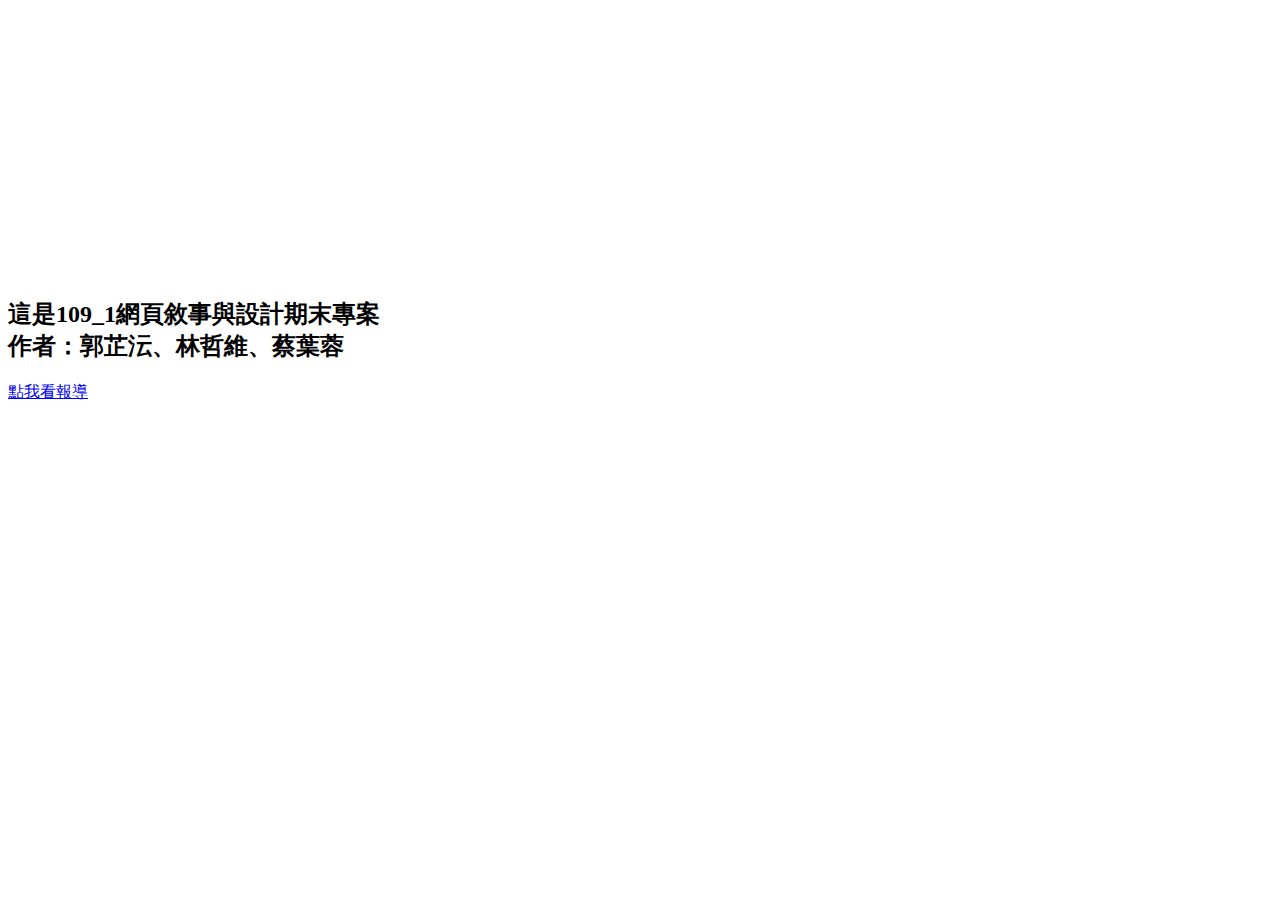
<file: index.html>
<html>

<head>
    <!-- Required meta tags -->
    <meta charset="utf-8">
    <meta name="viewport" content="width=device-width, initial-scale=1, shrink-to-fit=no">

    <link rel="stylesheet" href="https://cdn.jsdelivr.net/npm/bootstrap@4.5.3/dist/css/bootstrap.min.css"
        integrity="sha384-TX8t27EcRE3e/ihU7zmQxVncDAy5uIKz4rEkgIXeMed4M0jlfIDPvg6uqKI2xXr2" crossorigin="anonymous">

    <script src="https://code.jquery.com/jquery-3.5.1.slim.min.js"
        integrity="sha384-DfXdz2htPH0lsSSs5nCTpuj/zy4C+OGpamoFVy38MVBnE+IbbVYUew+OrCXaRkfj" crossorigin="anonymous">
    </script>
    <script src="https://cdn.jsdelivr.net/npm/bootstrap@4.5.3/dist/js/bootstrap.bundle.min.js"
        integrity="sha384-ho+j7jyWK8fNQe+A12Hb8AhRq26LrZ/JpcUGGOn+Y7RsweNrtN/tE3MoK7ZeZDyx" crossorigin="anonymous">
    </script>

    <style>
    </style>
    <title>Student Work</title>
</head>


<body>
    <div class="text-center" style="padding-top: 30vh;">
        <h2>這是109_1網頁敘事與設計期末專案<br>
            作者：郭芷沄、林哲維、蔡葉蓉</h2>
            <a href="https://kuog1030.github.io/web109/merging.html">點我看報導</a>
    </div>

    <script>

    </script>

</body>

</html>
</file>
